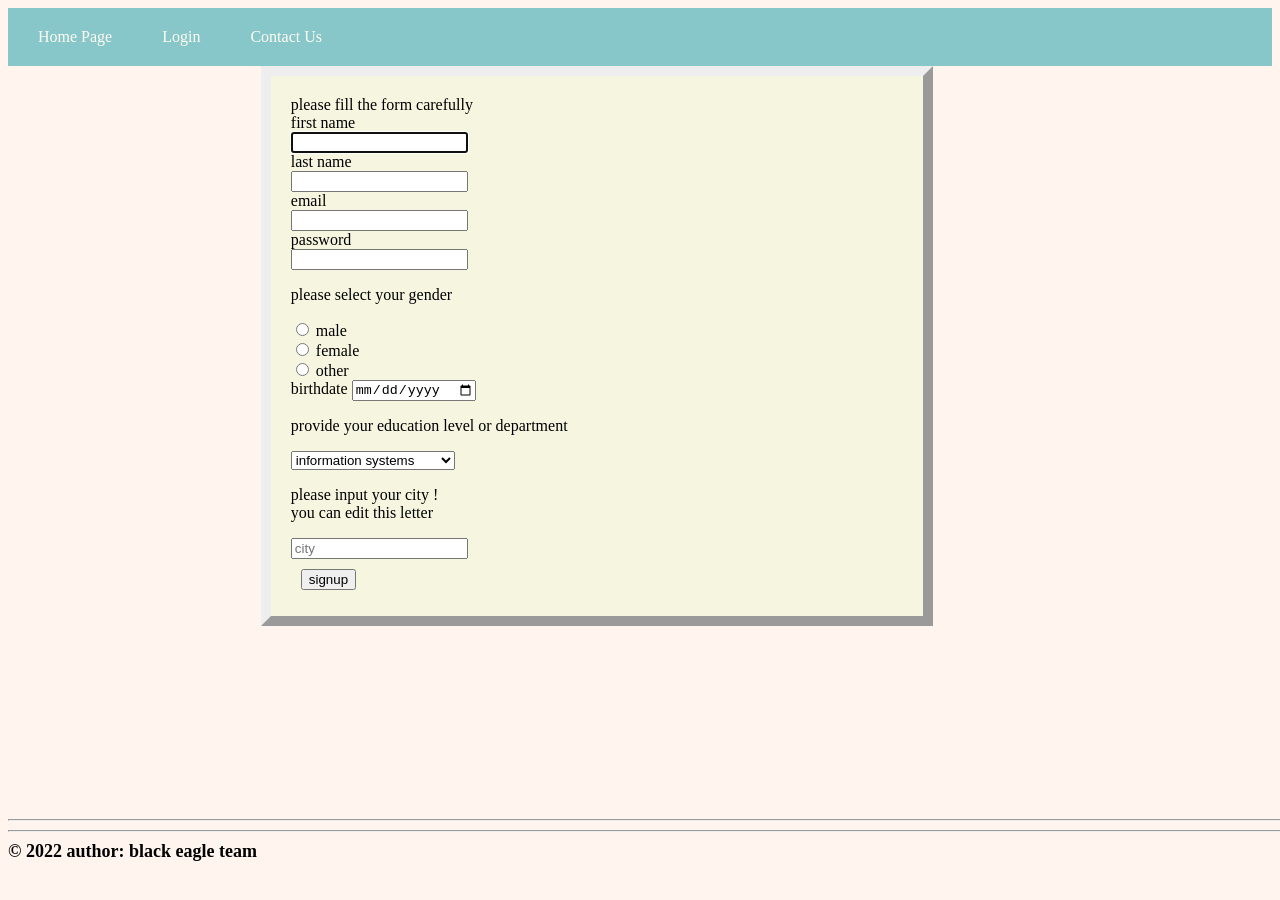
<file: cve-2023-39344/www/signup.html>
<html lang="en-us">

<head>
	<title> signup to pipago </title>
	<meta charset="utf-8">
	<meta name="viewport" content="width=device-width,intial-scale=1.0">
	<meta name="keywords"
		content="social media,the best social media platform,chat with your friend ,easy social media,pipago">
	<meta name="description" content="light weight secured sudent's social media!!!">
	<meta name="author" content="black eagle team">
	<link rel="stylesheet" href="signup.css">
</head>
<!-- body goes here -->

<body>
	<!--header-->
	<header>
		<!-- -navigation links-->
		<nav>
			<ul>
				<li><a href="index.html">home page</a></li>
				<li><a href="login.html">login </a></li>
				<li><a href="mailto:firaolapp@gmail.com">contact us </a></li>
			</ul>
		</nav>

	</header>
	<!-- content-->
	<main>
		<div class="subox">
			<form action="signup.php" target="_self" method="post">

				<label id="info">please fill the form carefully</label><br>
				<label for="na">first name</label><br>
				<input type="name" name="fname" id="na" autofocus required><br>
				<label for="na">last name</label><br>
				<input type="name" name="lname" id="na" required><br>
				<label for="em">email</label><br>
				<input type="email" name="email" id="em" required><br>
				<label for="pw">password</label><br>
				<input type="password" name="password" id="pw" pattern=".{8,}"
					title="please atleast insert 8 characters" required><br>
				<!--gender infos-->
				<p id="plabel"> please select your gender</p>
				<input type="radio" name="gender" value="male" id="ge" required>
				<label for="ge">male</label><br>
				<input type="radio" name="gender" value="female" id="ge" required>
				<label for="ge">female</label><br>
				<input type="radio" name="gender" value="other" id="ge" required>
				<label for="ge">other</label><br>
				<!--select the birthdate-->
				<label>birthdate</label>
				<input type="date" name="bdate" value="04/10/1999" required max="31/03/2022">
				<!-- select the  education level -->
				<p id="plabel"> provide your education level or department</p>
				<select name="elevel" size="1">
					<optgroup label="computing">
						<option value="is" selected>information systems</option>
						<option value="it">information technolgy</option>
						<option value="cs">computer science</option>
						<option value="se">software engineering</option>
					</optgroup>
					<option value="me">medical and health</option>
					<option value="en">Engineering</option>
					<option value="ns">natural science</option>
					<option value="ss">social science</option>
					<option value="other">other</option>
					<option value="no">no education</option>
				</select>
				<!--city -->
				<p id="plabel">please input your city !<br> you can edit this letter</p>
				<input type="text" name="city" placeholder="city" required> <br>
				<input type="submit" value="signup" id="sbm"> <br>
				<!--end the form -->
			</form>
		</div>

	</main>
	<!--footer content-->
	<footer>
		<div class="footer">
			<hr>
			<hr>
			<p1>&copy; 2022 author: black eagle team</p1>
		</div>

	</footer>
</body>

</html>
</file>
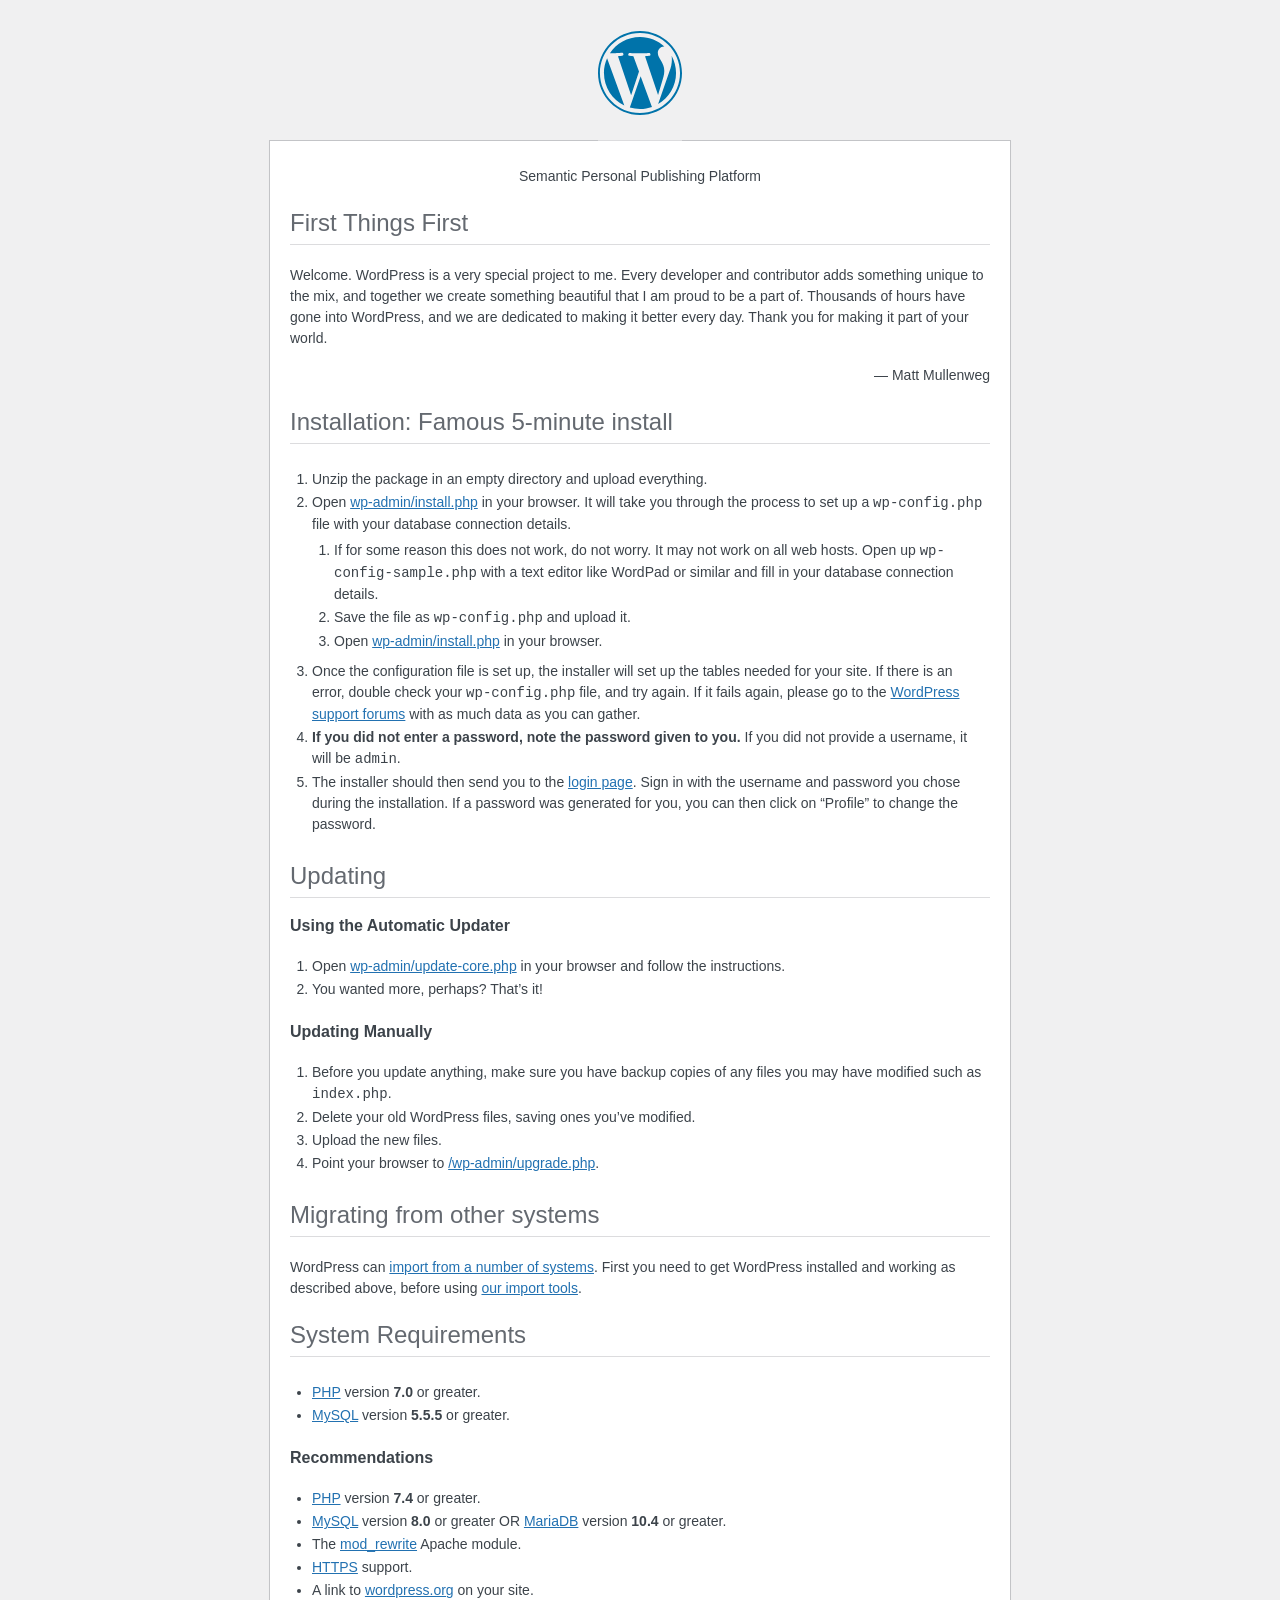
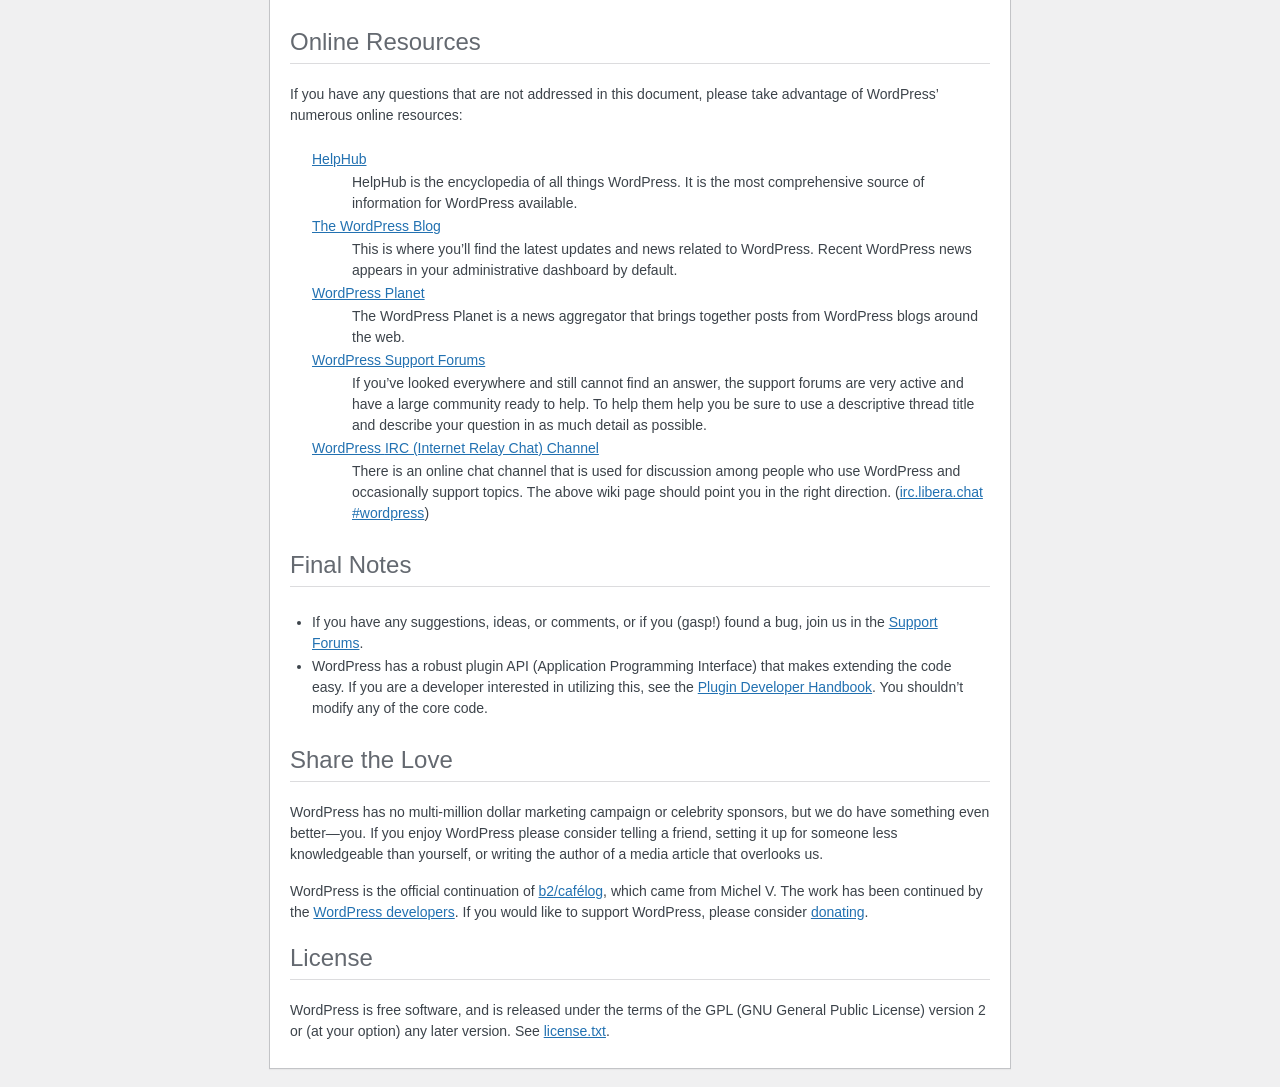
<file: cve-2024-4439/www/readme.html>
<!DOCTYPE html>
<html lang="en">
<head>
	<meta name="viewport" content="width=device-width" />
	<meta http-equiv="Content-Type" content="text/html; charset=utf-8" />
	<title>WordPress &#8250; ReadMe</title>
	<link rel="stylesheet" href="wp-admin/css/install.css?ver=20100228" type="text/css" />
</head>
<body>
<h1 id="logo">
	<a href="https://wordpress.org/"><img alt="WordPress" src="wp-admin/images/wordpress-logo.png" /></a>
</h1>
<p style="text-align: center">Semantic Personal Publishing Platform</p>

<h2>First Things First</h2>
<p>Welcome. WordPress is a very special project to me. Every developer and contributor adds something unique to the mix, and together we create something beautiful that I am proud to be a part of. Thousands of hours have gone into WordPress, and we are dedicated to making it better every day. Thank you for making it part of your world.</p>
<p style="text-align: right">&#8212; Matt Mullenweg</p>

<h2>Installation: Famous 5-minute install</h2>
<ol>
	<li>Unzip the package in an empty directory and upload everything.</li>
	<li>Open <span class="file"><a href="wp-admin/install.php">wp-admin/install.php</a></span> in your browser. It will take you through the process to set up a <code>wp-config.php</code> file with your database connection details.
		<ol>
			<li>If for some reason this does not work, do not worry. It may not work on all web hosts. Open up <code>wp-config-sample.php</code> with a text editor like WordPad or similar and fill in your database connection details.</li>
			<li>Save the file as <code>wp-config.php</code> and upload it.</li>
			<li>Open <span class="file"><a href="wp-admin/install.php">wp-admin/install.php</a></span> in your browser.</li>
		</ol>
	</li>
	<li>Once the configuration file is set up, the installer will set up the tables needed for your site. If there is an error, double check your <code>wp-config.php</code> file, and try again. If it fails again, please go to the <a href="https://wordpress.org/support/forums/">WordPress support forums</a> with as much data as you can gather.</li>
	<li><strong>If you did not enter a password, note the password given to you.</strong> If you did not provide a username, it will be <code>admin</code>.</li>
	<li>The installer should then send you to the <a href="wp-login.php">login page</a>. Sign in with the username and password you chose during the installation. If a password was generated for you, you can then click on &#8220;Profile&#8221; to change the password.</li>
</ol>

<h2>Updating</h2>
<h3>Using the Automatic Updater</h3>
<ol>
	<li>Open <span class="file"><a href="wp-admin/update-core.php">wp-admin/update-core.php</a></span> in your browser and follow the instructions.</li>
	<li>You wanted more, perhaps? That&#8217;s it!</li>
</ol>

<h3>Updating Manually</h3>
<ol>
	<li>Before you update anything, make sure you have backup copies of any files you may have modified such as <code>index.php</code>.</li>
	<li>Delete your old WordPress files, saving ones you&#8217;ve modified.</li>
	<li>Upload the new files.</li>
	<li>Point your browser to <span class="file"><a href="wp-admin/upgrade.php">/wp-admin/upgrade.php</a>.</span></li>
</ol>

<h2>Migrating from other systems</h2>
<p>WordPress can <a href="https://wordpress.org/documentation/article/importing-content/">import from a number of systems</a>. First you need to get WordPress installed and working as described above, before using <a href="wp-admin/import.php">our import tools</a>.</p>

<h2>System Requirements</h2>
<ul>
	<li><a href="https://secure.php.net/">PHP</a> version <strong>7.0</strong> or greater.</li>
	<li><a href="https://www.mysql.com/">MySQL</a> version <strong>5.5.5</strong> or greater.</li>
</ul>

<h3>Recommendations</h3>
<ul>
	<li><a href="https://secure.php.net/">PHP</a> version <strong>7.4</strong> or greater.</li>
	<li><a href="https://www.mysql.com/">MySQL</a> version <strong>8.0</strong> or greater OR <a href="https://mariadb.org/">MariaDB</a> version <strong>10.4</strong> or greater.</li>
	<li>The <a href="https://httpd.apache.org/docs/2.2/mod/mod_rewrite.html">mod_rewrite</a> Apache module.</li>
	<li><a href="https://wordpress.org/news/2016/12/moving-toward-ssl/">HTTPS</a> support.</li>
	<li>A link to <a href="https://wordpress.org/">wordpress.org</a> on your site.</li>
</ul>

<h2>Online Resources</h2>
<p>If you have any questions that are not addressed in this document, please take advantage of WordPress&#8217; numerous online resources:</p>
<dl>
	<dt><a href="https://wordpress.org/documentation/">HelpHub</a></dt>
		<dd>HelpHub is the encyclopedia of all things WordPress. It is the most comprehensive source of information for WordPress available.</dd>
	<dt><a href="https://wordpress.org/news/">The WordPress Blog</a></dt>
		<dd>This is where you&#8217;ll find the latest updates and news related to WordPress. Recent WordPress news appears in your administrative dashboard by default.</dd>
	<dt><a href="https://planet.wordpress.org/">WordPress Planet</a></dt>
		<dd>The WordPress Planet is a news aggregator that brings together posts from WordPress blogs around the web.</dd>
	<dt><a href="https://wordpress.org/support/forums/">WordPress Support Forums</a></dt>
		<dd>If you&#8217;ve looked everywhere and still cannot find an answer, the support forums are very active and have a large community ready to help. To help them help you be sure to use a descriptive thread title and describe your question in as much detail as possible.</dd>
	<dt><a href="https://make.wordpress.org/support/handbook/appendix/other-support-locations/introduction-to-irc/">WordPress <abbr>IRC</abbr> (Internet Relay Chat) Channel</a></dt>
		<dd>There is an online chat channel that is used for discussion among people who use WordPress and occasionally support topics. The above wiki page should point you in the right direction. (<a href="https://web.libera.chat/#wordpress">irc.libera.chat #wordpress</a>)</dd>
</dl>

<h2>Final Notes</h2>
<ul>
	<li>If you have any suggestions, ideas, or comments, or if you (gasp!) found a bug, join us in the <a href="https://wordpress.org/support/forums/">Support Forums</a>.</li>
	<li>WordPress has a robust plugin <abbr>API</abbr> (Application Programming Interface) that makes extending the code easy. If you are a developer interested in utilizing this, see the <a href="https://developer.wordpress.org/plugins/">Plugin Developer Handbook</a>. You shouldn&#8217;t modify any of the core code.</li>
</ul>

<h2>Share the Love</h2>
<p>WordPress has no multi-million dollar marketing campaign or celebrity sponsors, but we do have something even better&#8212;you. If you enjoy WordPress please consider telling a friend, setting it up for someone less knowledgeable than yourself, or writing the author of a media article that overlooks us.</p>

<p>WordPress is the official continuation of <a href="https://cafelog.com/">b2/caf&#233;log</a>, which came from Michel V. The work has been continued by the <a href="https://wordpress.org/about/">WordPress developers</a>. If you would like to support WordPress, please consider <a href="https://wordpress.org/donate/">donating</a>.</p>

<h2>License</h2>
<p>WordPress is free software, and is released under the terms of the <abbr>GPL</abbr> (GNU General Public License) version 2 or (at your option) any later version. See <a href="license.txt">license.txt</a>.</p>

</body>
</html>
</file>
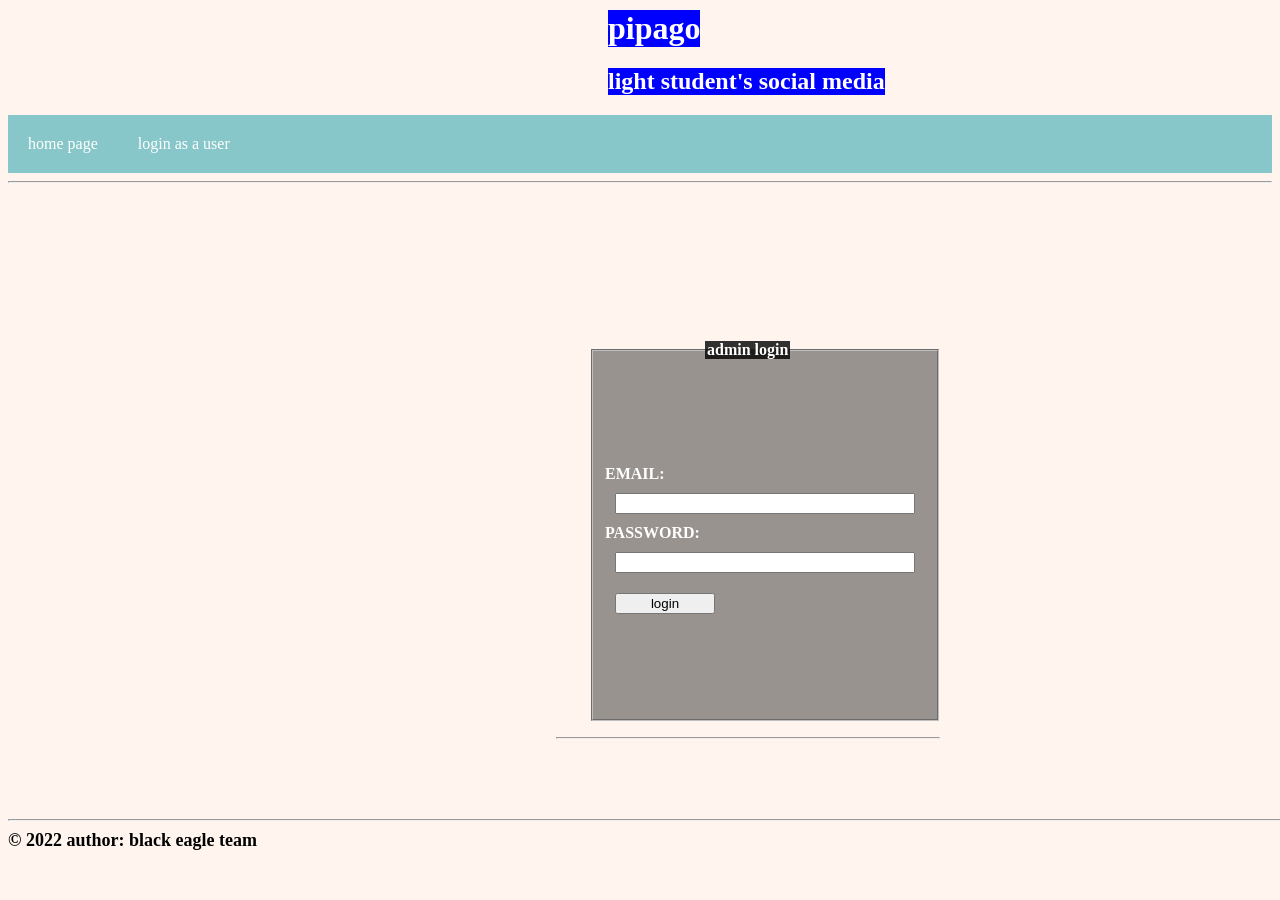
<file: cve-2023-39344/www/admin/adminlogin.html>
<html lang="en-us">

<head>
	<title> admin login </title>
	<meta charset="utf-8">
	<meta name="viewport" content="width=device-width,intial-scale=1.0">
	<meta name="keywords"
		content="social media,the best social media platform,chat with your friend ,easy social media,pipago">
	<meta name="description" content="light weight secured social media for student!!!">
	<meta name="author" content="black eagle team">
	<link rel="stylesheet" href="login.css">
</head>
<!-- body goes here -->

<body>
	<!--header-->
	<header>
		<!-- -navigation links-->
		<h1 class="header"> pipago</h1>
		<h2 class="header"> light student's social media </h2>
		<nav>


			<ul>
				<li><a href="../index.html">home page</a></li>
				<li><a href="../login.html">login as a user</a></li>
			</ul>

		</nav>
		<hr>
	</header>
	<!-- content-->
	<main>

		<div class="loginbox">
			<form action="login.php" method="post">
				<fieldset id="field1">
					<legend>admin login</legend>
					EMAIL:<br>
					<input class="inputf" type="email" name="email"> <br>
					PASSWORD:<br>
					<input class="inputf" type="password" name="password">
					<br>
					<input class="buf" type="submit" value="login"><br>
				</fieldset>
			</form>
			<hr>
		</div>


	</main>

	<!--footer content-->
	<footer>
		<div class="footer">
			<hr>
			<p1>&copy; 2022 author: black eagle team</p1>
		</div>
	</footer>
</body>

</html>
</file>
<file: cve-2023-39344/www/signup.css>
/* change the style */
body {
    background-color: seashell;
}

ul {
    list-style-type: none;
    margin: 0;
    padding: 0;
    overflow: hidden;
    background-color: #88c7c9;
}

li a {
    display: block;
    float: left;
    padding: 20px;
    margin-left: 10px;
    text-transform: capitalize;
    text-decoration: none;
    color: floralwhite
}

li a:active {
    background-color: rgb(25, 158, 85);
}

li a:hover {
    background-color: black;
    color: white;
}

/*
//////////////////////////////////////////////////////////////////
/////////////////////////////////////////////////////////////////
////////////////////////////////////////////////////////////////
*/

.subox {
    background-color: #67ff000f;
    border-radius: 40;
    padding-left: 20px;
    padding-top: 20px;
    width: 50%;
    margin-left: 20%;
    border-style: outset;
    border-width: 10px;


}

#sbm {
    margin: 10px;
}

.footer {
    font-weight: bolder;
    font-size: large;
    position: absolute;
    top: 90%;
    width: 100%;
    height: fit-content;
}
</file>
<file: cve-2024-4439/www/wp-admin/css/install.css>
html {
	background: #f0f0f1;
	margin: 0 20px;
}

body {
	background: #fff;
	border: 1px solid #c3c4c7;
	color: #3c434a;
	font-family: -apple-system, BlinkMacSystemFont, "Segoe UI", Roboto, Oxygen-Sans, Ubuntu, Cantarell, "Helvetica Neue", sans-serif;
	margin: 140px auto 25px;
	padding: 20px 20px 10px;
	max-width: 700px;
	-webkit-font-smoothing: subpixel-antialiased;
	box-shadow: 0 1px 1px rgba(0, 0, 0, 0.04);
}

a {
	color: #2271b1;
}

a:hover,
a:active {
	color: #135e96;
}

a:focus {
	color: #043959;
	box-shadow: 0 0 0 2px #2271b1;
	/* Only visible in Windows High Contrast mode */
	outline: 2px solid transparent;
}

h1, h2 {
	border-bottom: 1px solid #dcdcde;
	clear: both;
	color: #646970;
	font-size: 24px;
	padding: 0 0 7px;
	font-weight: 400;
}

h3 {
	font-size: 16px;
}

p, li, dd, dt {
	padding-bottom: 2px;
	font-size: 14px;
	line-height: 1.5;
}

code, .code {
	font-family: Consolas, Monaco, monospace;
}

ul, ol, dl {
	padding: 5px 5px 5px 22px;
}

a img {
	border: 0
}
abbr {
	border: 0;
	font-variant: normal;
}

fieldset {
	border: 0;
	padding: 0;
	margin: 0;
}

#logo {
	margin: -130px auto 25px;
	padding: 0 0 25px;
	width: 84px;
	height: 84px;
	overflow: hidden;
	background-image: url(../images/w-logo-blue.png?ver=20131202);
	background-image: none, url(../images/wordpress-logo.svg?ver=20131107);
	background-size: 84px;
	background-position: center top;
	background-repeat: no-repeat;
	color: #3c434a; /* same as login.css */
	font-size: 20px;
	font-weight: 400;
	line-height: 1.3em;
	text-decoration: none;
	text-align: center;
	text-indent: -9999px;
	outline: none;
}

.step {
	margin: 20px 0 15px;
}
.step, th {
	text-align: left;
	padding: 0;
}
.language-chooser.wp-core-ui .step .button.button-large {
	font-size: 14px;
}
textarea {
	border: 1px solid #dcdcde;
	font-family: -apple-system, BlinkMacSystemFont, "Segoe UI", Roboto, Oxygen-Sans, Ubuntu, Cantarell, "Helvetica Neue", sans-serif;
	width: 100%;
	box-sizing: border-box;
}

.form-table {
	border-collapse: collapse;
	margin-top: 1em;
	width: 100%;
}

.form-table td {
	margin-bottom: 9px;
	padding: 10px 20px 10px 0;
	font-size: 14px;
	vertical-align: top
}

.form-table th {
	font-size: 14px;
	text-align: left;
	padding: 10px 20px 10px 0;
	width: 115px;
	vertical-align: top;
}

.form-table code {
	line-height: 1.28571428;
	font-size: 14px;
}

.form-table p {
	margin: 4px 0 0;
	font-size: 11px;
}

.form-table .setup-description {
	margin: 4px 0 0;
	line-height: 1.6;
}

.form-table input {
	line-height: 1.33333333;
	font-size: 15px;
	padding: 3px 5px;
}

.wp-pwd {
	margin-top: 0;
}

.form-table .wp-pwd {
	display: flex;
	column-gap: 4px;
}

.form-table .password-input-wrapper {
	width: 100%;
}

input,
submit {
	font-family: -apple-system, BlinkMacSystemFont, "Segoe UI", Roboto, Oxygen-Sans, Ubuntu, Cantarell, "Helvetica Neue", sans-serif;
}

.form-table input[type=text],
.form-table input[type=email],
.form-table input[type=url],
.form-table input[type=password],
#pass-strength-result {
	width: 100%;
}

.form-table th p {
	font-weight: 400;
}

.form-table.install-success th,
.form-table.install-success td {
	vertical-align: middle;
	padding: 16px 20px 16px 0;
}

.form-table.install-success td p {
	margin: 0;
	font-size: 14px;
}

.form-table.install-success td code {
	margin: 0;
	font-size: 18px;
}

#error-page {
	margin-top: 50px;
}

#error-page p {
	font-size: 14px;
	line-height: 1.28571428;
	margin: 25px 0 20px;
}

#error-page code, .code {
	font-family: Consolas, Monaco, monospace;
}

.message {
	border-left: 4px solid #d63638;
	padding: .7em .6em;
	background-color: #fcf0f1;
}

/* rtl:ignore */
#dbname,
#uname,
#pwd,
#dbhost,
#prefix,
#user_login,
#admin_email,
#pass1,
#pass2 {
	direction: ltr;
}


/* localization */
body.rtl,
.rtl textarea,
.rtl input,
.rtl submit {
	font-family: Tahoma, sans-serif;
}

:lang(he-il) body.rtl,
:lang(he-il) .rtl textarea,
:lang(he-il) .rtl input,
:lang(he-il) .rtl submit {
	font-family: Arial, sans-serif;
}

@media only screen and (max-width: 799px) {
	body {
		margin-top: 115px;
	}
	#logo a {
		margin: -125px auto 30px;
	}
}

@media screen and (max-width: 782px) {

	.form-table {
		margin-top: 0;
	}

	.form-table th,
	.form-table td {
		display: block;
		width: auto;
		vertical-align: middle;
	}

	.form-table th {
		padding: 20px 0 0;
	}

	.form-table td {
		padding: 5px 0;
		border: 0;
		margin: 0;
	}

	textarea,
	input {
		font-size: 16px;
	}

	.form-table td input[type="text"],
	.form-table td input[type="email"],
	.form-table td input[type="url"],
	.form-table td input[type="password"],
	.form-table td select,
	.form-table td textarea,
	.form-table span.description {
		width: 100%;
		font-size: 16px;
		line-height: 1.5;
		padding: 7px 10px;
		display: block;
		max-width: none;
		box-sizing: border-box;
	}

	#pwd {
		padding-right: 2.5rem;
	}

	.wp-pwd #pass1 {
		padding-right: 50px;
	}

	.wp-pwd .button.wp-hide-pw {
		right: 0;
	}

	#pass-strength-result {
		width: 100%;
	}
}

body.language-chooser {
	max-width: 300px;
}

.language-chooser select {
	padding: 8px;
	width: 100%;
	display: block;
	border: 1px solid #dcdcde;
	background: #fff;
	color: #2c3338;
	font-size: 16px;
	font-family: Arial, sans-serif;
	font-weight: 400;
}

.language-chooser select:focus {
	color: #2c3338;
}

.language-chooser select option:hover,
.language-chooser select option:focus {
	color: #0a4b78;
}

.language-chooser .step {
	text-align: right;
}

.screen-reader-input,
.screen-reader-text {
	border: 0;
	clip: rect(1px, 1px, 1px, 1px);
	-webkit-clip-path: inset(50%);
	clip-path: inset(50%);
	height: 1px;
	margin: -1px;
	overflow: hidden;
	padding: 0;
	position: absolute;
	width: 1px;
	word-wrap: normal !important;
}

.spinner {
	background: url(../images/spinner.gif) no-repeat;
	background-size: 20px 20px;
	visibility: hidden;
	opacity: 0.7;
	filter: alpha(opacity=70);
	width: 20px;
	height: 20px;
	margin: 2px 5px 0;
}

.step .spinner {
	display: inline-block;
	vertical-align: middle;
	margin-right: 15px;
}

.button.hide-if-no-js,
.hide-if-no-js {
	display: none;
}

/**
 * HiDPI Displays
 */
@media print,
  (min-resolution: 120dpi) {

	.spinner {
		background-image: url(../images/spinner-2x.gif);
	}

}
</file>
<file: cve-2023-39344/www/admin/login.css>
body {
    background-color: seashell;
    overflow: scroll;

}

.header {
    color: white;
    background-color: blue;
    display: table;
    margin-left: 600px;
    margin-top: 10px;



}


ul {
    list-style-type: none;
    margin: 0;
    padding: 0;
    overflow: hidden;
    background-color: #88c7c9;
}

li {
    float: left;
}

li a {
    display: block;
    color: white;
    text-align: center;
    padding: 20px;
    text-decoration: none;
}

li a:hover {
    background-color: #111111;
}


.loginbox {
    /* background-color: cyan;*/

    background-repeat: no-repeat;
    width: 30%;
    height: 50%;
    margin-top: 150px;
    margin-left: 300px;
    position: absolute;
    left: 20%;

}


#field1 {
    background-color: rgba(0, 0, 0, 40%);
    color: white;
    width: 80%;
    height: 80%;
    margin-left: 35px;
    font-weight: bolder;


}

legend {
    background-color: rgba(0, 0, 0, 80%);
    color: white;

    margin: 100px;
}

.inputf {
    margin: 10px;
    width: 300px;

}

.buf {
    margin: 10px;
    width: 100px;

}

.footer {

    position: absolute;
    top: 90%;
    width: 100%;
    height: fit-content;
    font-weight: bolder;
    font-size: large;

}

/* end of the line here */
</file>
